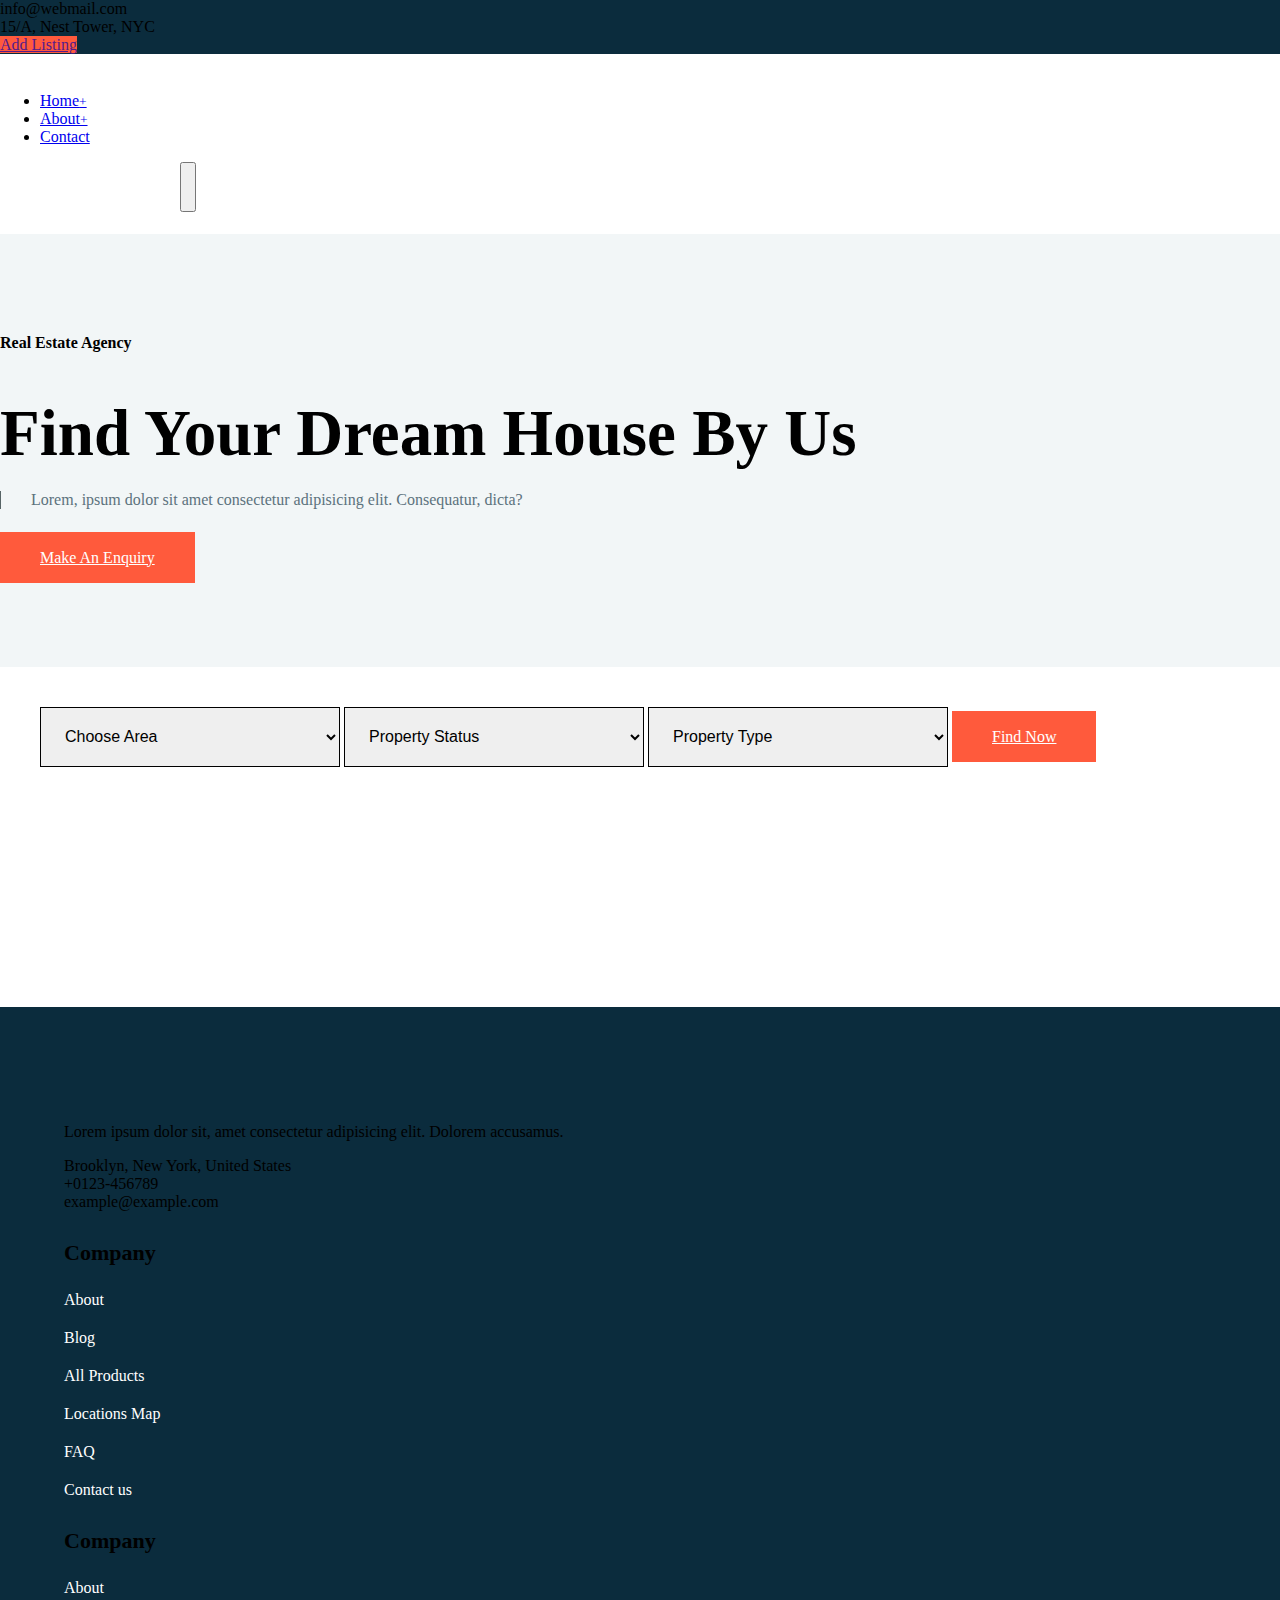
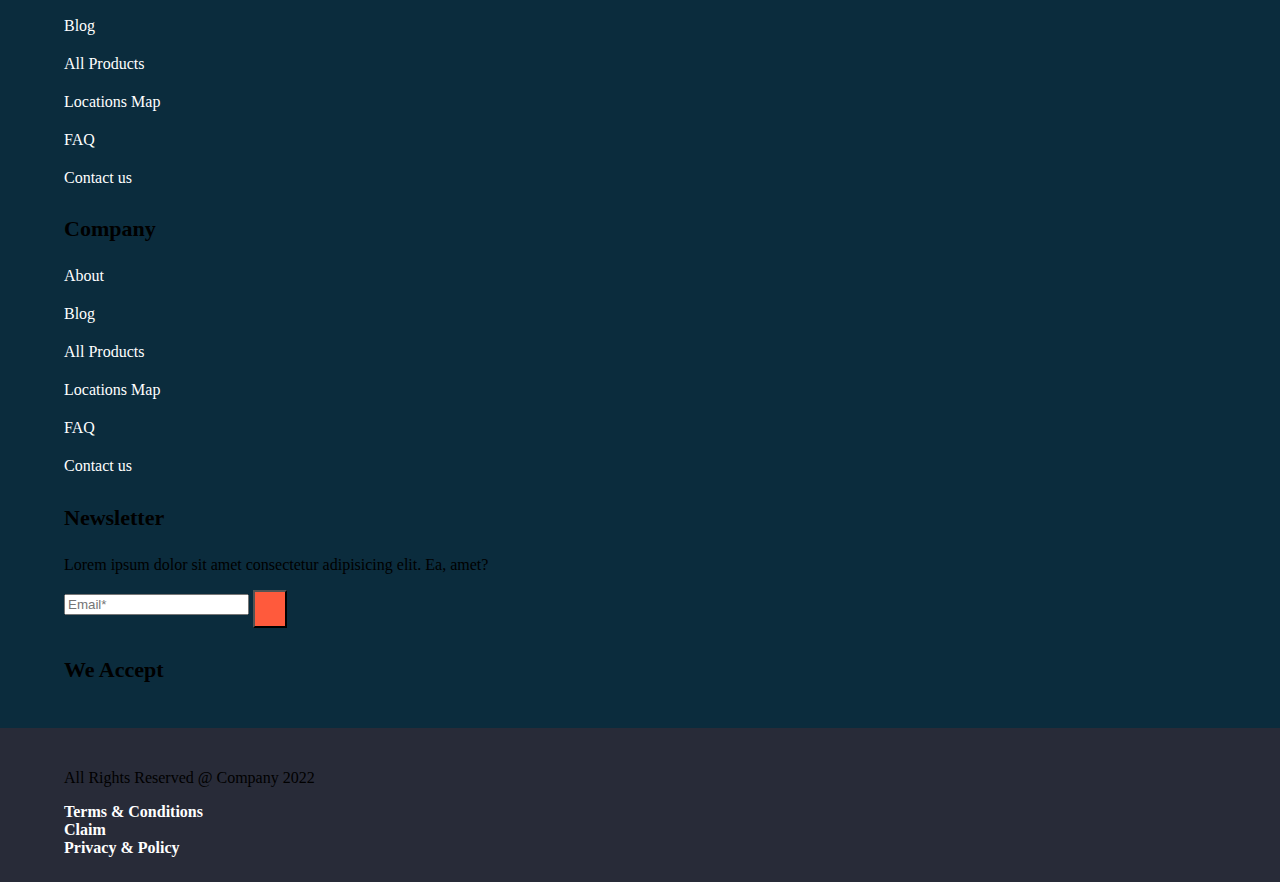
<file: quarterheaderfooter/index.html>
<!DOCTYPE html>
<html lang="en">
<head>
    <meta charset="UTF-8">
    <meta http-equiv="X-UA-Compatible" content="IE=edge">
    <meta name="viewport" content="width=device-width, initial-scale=1.0">
    <link href="https://cdn.jsdelivr.net/npm/bootstrap@5.0.2/dist/css/bootstrap.min.css" rel="stylesheet"
        integrity="sha384-EVSTQN3/azprG1Anm3QDgpJLIm9Nao0Yz1ztcQTwFspd3yD65VohhpuuCOmLASjC" crossorigin="anonymous">
    <link rel="stylesheet" href="./css/style.css">
    <title>Document</title>
</head>
<body>
    
    <section class="top-info container-fluid">
        <div class="container">
            <div class="row justify-content-between">
                <div class="col d-flex align-items-center">
                    <div class="info d-flex">
                        <div class="info-mail pe-3 d-flex">
                            <div class="info-icon pe-1"><i class="fa-solid fa-envelope"></i></div>
                            <span class="mail text-white">info@webmail.com</span>
                        </div>
                        <div class="info-location d-flex">
                            <div class="info-icon pe-1"><i class="fa-solid fa-location-pin"></i></div>
                            <span class="location text-white">15/A, Nest Tower, NYC</span>
                        </div>
                    </div>
                </div>
                <div class="col d-flex justify-content-end align-items-center">
                    <ul class="social-icons d-flex justify-content-between align-items-center">
                        <li class="social-icon pe-3 text-white"><i class="fa-brands fa-facebook-f"></i></li>
                        <li class="social-icon pe-3 text-white"><i class="fa-brands fa-twitter"></i></li>
                        <li class="social-icon pe-3 text-white"><i class="fa-brands fa-instagram"></i></li>
                        <li class="social-icon pe-3 text-white"><i class="fa-solid fa-basketball"></i></li>
                    </ul>
                    <a href="" class="btn text-white listing-btn">Add Listing</a>
                </div>
            </div>
        </div>
    </section>

    <nav class="navbar navbar-expand-lg navbar-light bg-white" id="navbar-section">
        <div class="container d-flex justify-content-between">
            <div class="quarter-logo">
                
            </div>

            <div class="collapse navbar-collapse justify-content-center" id="navbarSupportedContent">
                <ul class="navbar-nav mb-2 mb-lg-0">

                    <li class="nav-item p-2 dropdown">
                        <a class="nav-link text-dark fs-5" href="#" id="navbarDropdown" role="button"
                            data-bs-toggle="dropdown" aria-expanded="false">
                            Home<span class="menu-item-plus">+</span>
                            <ul class="sub-menu shadow-sm">
                                <li class="sub-menu-item">Home Style 01
                                </li>
                                <li class="sub-menu-item">Home Style 02
                                </li>
                                <li class="sub-menu-item">Home Style 03
                                </li>
                                <li class="sub-menu-item">Home Style 04
                                </li>
                                <li class="sub-menu-item">Home Style 05
                                </li>
                                <li class="sub-menu-item">Home Style 06
                                </li>
                                <li class="sub-menu-item">Home Style 07
                                </li>
                                <li class="sub-menu-item">Home Style 08
                                </li>
                                <li class="sub-menu-item">Home Style 09
                                </li>
                            </ul>
                        </a>
                    </li>
                    <li class="nav-item p-2 dropdown">
                        <a class="nav-link text-dark fs-5" href="#" id="navbarDropdown" role="button"
                            data-bs-toggle="dropdown" aria-expanded="false">
                            About<span class="menu-item-plus">+</span>
                            <ul class="sub-menu shadow-sm">
                                <li class="sub-menu-item">Home Style 01
                                    
                                </li>
                                <li class="sub-menu-item">Home Style 02
                                    
                                </li>
                                <li class="sub-menu-item">Home Style 03
                                    
                                </li>
                                <li class="sub-menu-item">Home Style 04
                                    
                                </li>
                                <li class="sub-menu-item">Home Style 05
                                    
                                </li>
                                <li class="sub-menu-item">Home Style 06
                                </li>
                                <li class="sub-menu-item">Home Style 07
                                </li>
                                <li class="sub-menu-item">Home Style 08
                                </li>
                                <li class="sub-menu-item">Home Style 09
                                </li>
                            </ul>
                        </a>
                    </li>
                    
                    
                    <li class="nav-item p-2">
                        <a class="nav-link active text-dark fs-5" aria-current="page" href="#">Contact</a>
                    </li>
                </ul>
            </div>
            <ul class="header-icons">
                <li class="header-icon shadow-sm fs-5 fw-light"><i class="fa-solid fa-magnifying-glass"></i></li>
                <li class="header-icon shadow-sm fs-5 fw-light"><i class="fa-solid fa-user"></i>
                    <ul class="shadow-sm">
                        <li>Sign in</li>
                        <li>Register</li>
                        <li>My Account</li>
                        <li>Wishlist</li>
                    </ul>
                </li>
                <li class="header-icon shadow-sm fs-5 fw-light"><i class="fa-solid fa-cart-shopping"></i></li>
                <button class="navbar-toggler" type="button" data-bs-toggle="collapse"
                    data-bs-target="#navbarSupportedContent" aria-controls="navbarSupportedContent"
                    aria-expanded="false" aria-label="Toggle navigation">
                    <span class="navbar-toggler-icon"></span>
                </button>
            </ul>
        </div>
    </nav>


    <header id="page-header">
        <div class="container">
            <div class="row">
                <div class="col d-flex flex-column justify-content-center">
                    <div class="agency d-flex">
                        <div class="agency-icon pe-1"><i class="fa-solid fa-house"></i></div>
                        <span>Real Estate Agency</span>
                    </div>
                    <div class="agency-heading">
                        <h1 class="display-3">Find Your Dream House By Us</h1>
                        <p>Lorem, ipsum dolor sit amet consectetur adipisicing elit. Consequatur, dicta?</p>
                    </div>
                    <div class="agency-bottom d-flex">
                        <a href="" class="btn agency-btn">Make An Enquiry</a>
                        <div
                            class="agency-play-btn rounded-circle shadow-sm d-flex justify-content-center align-items-center bg-light">
                            <i class="fa-solid fa-play"></i>
                        </div>
                    </div>
                </div>
                <div class="col justify-content-end text-right">
                    
                </div>
            </div>
        </div>
    </header>

    <div class="filter-section">
        <div class="container">
            <div class="row">
                <div class="col d-flex filter-col justify-content-around shadow-sm">
                    <select class="form-select header-filter" aria-label="Default select example">
                        <option selected>Choose Area</option>
                        <option value="1">One</option>
                        <option value="2">Two</option>
                        <option value="3">Three</option>
                    </select>
                    <select class="form-selec header-filter" aria-label="Default select example">
                        <option selected>Property Status</option>
                        <option value="1">One</option>
                        <option value="2">Two</option>
                        <option value="3">Three</option>
                    </select>
                    <select class="form-select header-filter" aria-label="Default select example">
                        <option selected>Property Type</option>
                        <option value="1">One</option>
                        <option value="2">Two</option>
                        <option value="3">Three</option>
                    </select>

                    <a href="" class="btn filter-btn ms-4">Find Now</a>
                </div>
            </div>
        </div>
    </div>


    <footer id="footer">
        <div class="row">
            <div class="col-3">
               
                <p class="text-white">Lorem ipsum dolor sit, amet consectetur adipisicing elit. Dolorem accusamus.</p>
                <div class="footer-location-info d-flex mt-2">
                    <div class="footer-location-icon text-white pe-1"><i class="fa-solid fa-location-pin"></i></div>
                    <span class="footer-location text-white">Brooklyn, New York, United States</span>
                </div>
                <div class="footer-phone-info d-flex mt-2">
                    <div class="footer-phone-icon text-white pe-1"><i class="fa-solid fa-phone-flip"></i></div>
                    <span class="footer-phone text-white">+0123-456789</span>
                </div>
                <div class="footer-mail-info d-flex mt-2">
                    <div class="footer-mail-icon text-white pe-1"><i class="fa-solid fa-envelope"></i></div>
                    <div class="footer-mail text-white">example@example.com</div>
                </div>

                <ul class="social-icons d-flex align-items-center mt-1">
                    <li class="social-icon pe-3 text-white"><i class="fa-brands fa-facebook-f"></i></li>
                    <li class="social-icon pe-3 text-white"><i class="fa-brands fa-twitter"></i></li>
                    <li class="social-icon pe-3 text-white"><i class="fa-brands fa-instagram"></i></li>
                    <li class="social-icon pe-3 text-white"><i class="fa-solid fa-basketball"></i></li>
                </ul>
            </div>


            <div class="col-2">
                <h4 class="text-white title">Company</h4>
                <div class="footer-menu">
                    <ul>
                        <li>About</li>
                        <li>Blog</li>
                        <li>All Products</li>
                        <li>Locations Map</li>
                        <li>FAQ</li>
                        <li>Contact us</li>
                    </ul>
                </div>
            </div>

            <div class="col-2">
                <h4 class="text-white title">Company</h4>
                <div class="footer-menu">
                    <ul>
                        <li>About</li>
                        <li>Blog</li>
                        <li>All Products</li>
                        <li>Locations Map</li>
                        <li>FAQ</li>
                        <li>Contact us</li>
                    </ul>
                </div>
            </div>
            <div class="col-2">
                <h4 class="text-white title">Company</h4>
                <div class="footer-menu">
                    <ul>
                        <li>About</li>
                        <li>Blog</li>
                        <li>All Products</li>
                        <li>Locations Map</li>
                        <li>FAQ</li>
                        <li>Contact us</li>
                    </ul>
                </div>
            </div>
            <div class="col-3">
                <h4 class="title mb-3 text-white">Newsletter</h4>
                <p class="mt-3 text-white">Lorem ipsum dolor sit amet consectetur adipisicing elit. Ea, amet?</p>

                <div class="newsletter">

                    <div class="input-group">
                        <input type="text" class="form-control" placeholder="Email*"
                            aria-label="Text input with segmented dropdown button">
                        <button type="button" class="btn newsletter-btn"><i
                                class="fa-solid fa-paper-plane"></i></button>
                    </div>
                </div>

                <h4 class="title mt-4 text-white">We Accept</h4>
                
            </div>
        </div>

    </footer>
    <div class="copy-right">
        <div class="row justify-content-between">
            <div class="col d-flex justify-content-between">
                <p class="d-flex justify-content-center align-items-center text-white">All Rights Reserved @ Company 2022</p>
                <ul class="terms-list d-flex">
                    <li class="term pe-3">Terms & Conditions</li>
                    <li class="term pe-3">Claim</li>
                    <li class="term pe-3">Privacy & Policy</li>
                </ul>
            </div>
        </div>
    </div>  


</body>
</html>
</file>
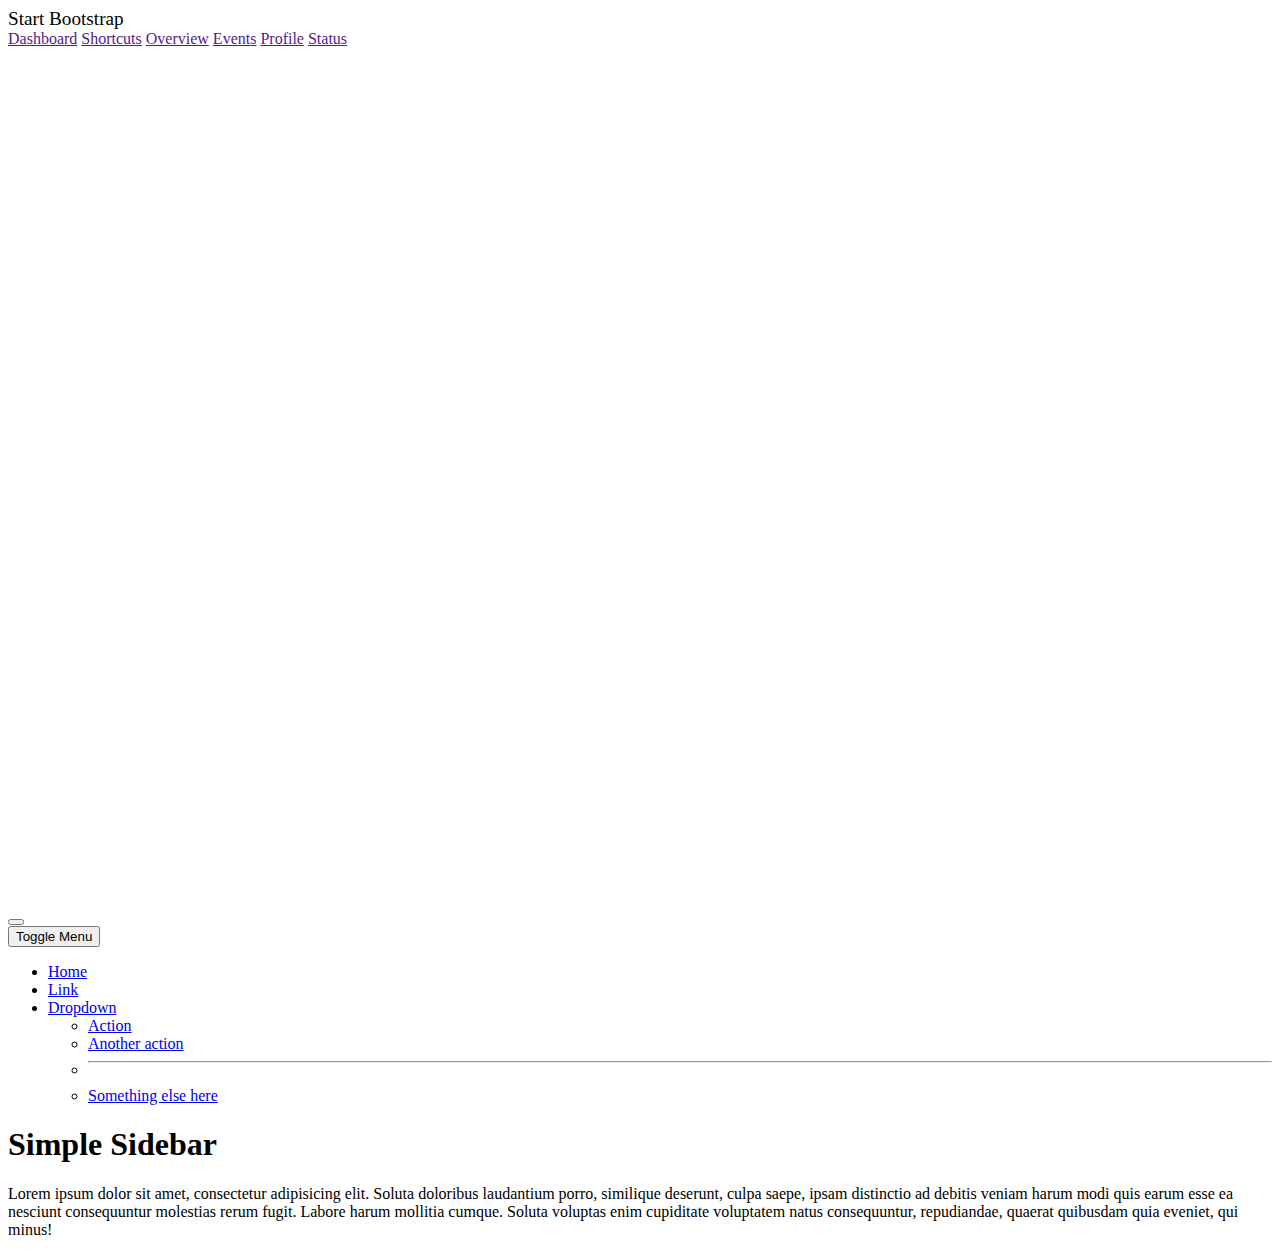
<file: sidebar/index.html>
<!DOCTYPE html>
<html lang="en">
<head>
    <meta charset="UTF-8">
    <meta http-equiv="X-UA-Compatible" content="IE=edge">
    <meta name="viewport" content="width=device-width, initial-scale=1.0">
    <title>Document</title>
    <link rel="stylesheet" href="./css/style.css">
     
    <link href="https://cdn.jsdelivr.net/npm/bootstrap@5.0.2/dist/css/bootstrap.min.css" rel="stylesheet"
        integrity="sha384-EVSTQN3/azprG1Anm3QDgpJLIm9Nao0Yz1ztcQTwFspd3yD65VohhpuuCOmLASjC" crossorigin="anonymous">
</head>
<body>
    
    <div class="d-flex flex-row">
        <div class="border-end bg-light toggle-menu active-toggle-menu">
            <div class="border-bottom bg-light p-3 toggle-menu-title">Start Bootstrap</div>
            <div class="list-group list-group-flush">
                <a href="" class="list-group-item list-group-item-action list-group-item-light p-3">Dashboard</a>
                <a href="" class="list-group-item list-group-item-action list-group-item-light p-3">Shortcuts</a>
                <a href="" class="list-group-item list-group-item-action list-group-item-light p-3">Overview</a>
                <a href="" class="list-group-item list-group-item-action list-group-item-light p-3">Events</a>
                <a href="" class="list-group-item list-group-item-action list-group-item-light p-3">Profile</a>
                <a href="" class="list-group-item list-group-item-action list-group-item-light p-3">Status</a>
            </div>
        </div>
        <div class="main-content">
            <nav class="navbar navbar-expand-lg navbar-light bg-light">
                <div class="container-fluid">
                    <button class="navbar-toggler" type="button" data-bs-toggle="collapse"
                        data-bs-target="#navbarSupportedContent" aria-controls="navbarSupportedContent"
                        aria-expanded="false" aria-label="Toggle navigation">
                        <span class="navbar-toggler-icon"></span>
                    </button>
                    <div class="collapse navbar-collapse d-flex justify-content-between" id="navbarSupportedContent">
                        <button class="btn btn-primary" id="toggle-btn">Toggle Menu</button>
                        <ul class="navbar-nav mb-2 mb-lg-0 justify-content-end">
                            <li class="nav-item">
                                <a class="nav-link active" aria-current="page" href="#">Home</a>
                            </li>
                            <li class="nav-item">
                                <a class="nav-link" href="#">Link</a>
                            </li>
                            <li class="nav-item dropdown">
                                <a class="nav-link dropdown-toggle" href="#" id="navbarDropdown" role="button"
                                    data-bs-toggle="dropdown" aria-expanded="false">
                                    Dropdown
                                </a>
                                <ul class="dropdown-menu" aria-labelledby="navbarDropdown">
                                    <li><a class="dropdown-item" href="#">Action</a></li>
                                    <li><a class="dropdown-item" href="#">Another action</a></li>
                                    <li>
                                        <hr class="dropdown-divider">
                                    </li>
                                    <li><a class="dropdown-item" href="#">Something else here</a></li>
                                </ul>
                            </li>
                           
                        </ul>
                    </div>
                </div>
            </nav>


            <main>
                <div class="m-3 mt-4">
                    <h1>Simple Sidebar</h1>
                    <p class="lh-lg">Lorem ipsum dolor sit amet, consectetur adipisicing elit. Soluta doloribus
                        laudantium porro, similique deserunt, culpa saepe, ipsam distinctio ad debitis veniam harum
                        modi
                        quis earum esse ea nesciunt consequuntur molestias rerum fugit. Labore harum mollitia
                        cumque.
                        Soluta voluptas enim cupiditate voluptatem natus consequuntur, repudiandae, quaerat
                        quibusdam
                        quia eveniet, qui minus!</p>
                </div>
            </main>
        </div>
    </div>





    <script src="./js/main.js"></script>
</body>
</html>
</file>
<file: quarterheaderfooter/css/style.css>
* {
  -webkit-box-sizing: border-box;
          box-sizing: border-box;
}

body {
  margin: 0;
}

.top-info {
  background-color: #0b2c3d;
}

.top-info .info-icon {
  color: #ff5a3c;
}

.top-info .social-icons {
  list-style: none;
  padding: 0;
  margin: 0;
  margin-right: 18px;
}

.top-info .listing-btn {
  border-radius: 0;
  background-color: #ff5a3c;
}

#navbar-section {
  padding-top: 22px;
  padding-bottom: 22px;
}

#navbar-section .navbar-collapse .navbar-nav .nav-item a {
  font-size: medium !important;
  font-weight: 500 !important;
  position: relative;
}

#navbar-section .navbar-collapse .navbar-nav .nav-item a .sub-menu {
  opacity: 0;
  visibility: hidden;
  border-top: 3px solid #ff5a3c;
  padding: 0;
  position: absolute;
  min-width: 230px;
  top: 54px;
  right: -160px;
  z-index: 9;
  -webkit-transition: all 0.4s;
  transition: all 0.4s;
}

#navbar-section .navbar-collapse .navbar-nav .nav-item a .sub-menu .sub-menu-item {
  list-style: none;
  font-size: medium;
  padding: 12px 25px 12px 30px;
  color: black;
  position: relative;
}

#navbar-section .navbar-collapse .navbar-nav .nav-item a .sub-menu .sub-menu-item img {
  width: 130px;
  height: auto;
  position: absolute;
  left: 50%;
  bottom: -10px;
  opacity: 0;
  visibility: hidden;
  -webkit-transition: all 0.3s;
  transition: all 0.3s;
}

#navbar-section .navbar-collapse .navbar-nav .nav-item a .sub-menu .sub-menu-item:hover {
  color: #ff5a3c;
}

#navbar-section .navbar-collapse .navbar-nav .nav-item a .sub-menu .sub-menu-item:hover img {
  opacity: 1;
  visibility: visible;
}

#navbar-section .navbar-collapse .navbar-nav .nav-item a:hover {
  color: #ff5a3c !important;
}

#navbar-section .navbar-collapse .navbar-nav .nav-item a:hover .sub-menu {
  opacity: 1;
  visibility: visible;
}

#navbar-section .navbar-collapse .navbar-nav .nav-item .menu-item-plus {
  font-size: smaller;
}

#navbar-section .header-icons {
  list-style: none;
  padding: 0;
  margin: 0;
  display: -webkit-box;
  display: -ms-flexbox;
  display: flex;
}

#navbar-section .header-icons .header-icon {
  width: 50px;
  height: 50px;
  text-align: center;
  padding: 10px;
  margin-right: 10px;
  -webkit-transition: all 0.4s;
  transition: all 0.4s;
  cursor: pointer;
  position: relative;
}

#navbar-section .header-icons .header-icon:hover {
  background-color: #ff5a3c;
  color: white;
}

#navbar-section .header-icons .header-icon:nth-child(2) ul {
  padding: 10px 0;
  position: absolute;
  min-width: 150px;
  right: 0;
  z-index: 9;
  top: 130%;
  margin: 0;
  text-align: left;
  background-color: white;
  opacity: 0;
  visibility: hidden;
  -webkit-transition: all 0.4s;
  transition: all 0.4s;
}

#navbar-section .header-icons .header-icon:nth-child(2) ul li {
  list-style: none;
  font-size: 16px;
  font-weight: 400;
  padding: 5px 15px;
}

#navbar-section .header-icons .header-icon:nth-child(2):hover ul {
  opacity: 1;
  visibility: visible;
}

#page-header {
  background-color: #f2f6f7;
  padding: 100px 0;
}

#page-header .agency {
  margin-bottom: 20px;
}

#page-header .agency .agency-icon {
  color: #ff5a3c;
}

#page-header .agency span {
  font-size: 16px;
  font-weight: 700;
}

#page-header .agency-heading h1 {
  font-size: 65px !important;
  margin-bottom: 20px;
  font-weight: 700 !important;
}

#page-header .agency-heading p {
  padding-left: 30px;
  border-left: 1px solid #576466;
  color: #5c727d;
}

#page-header .agency-bottom {
  margin-top: 40px;
}

#page-header .agency-bottom .agency-btn {
  background-color: #ff5a3c;
  border-radius: 0;
  color: white;
  font-size: 16px;
  font-weight: 400;
  padding: 17px 40px;
  text-align: center;
  -webkit-transition: all 0.3s ease 0s;
  transition: all 0.3s ease 0s;
  margin-right: 20px;
}

#page-header .agency-bottom .agency-btn:hover {
  border: 1px solid;
  background-color: white;
  color: black;
}

#page-header .agency-bottom .agency-play-btn {
  width: 60px;
  height: 60px;
  color: #ff5a3c;
}

.filter-section {
  margin-top: -60px;
}

.filter-section .container {
  background-color: white;
}

.filter-section .filter-col {
  padding: 40px;
}

.filter-section .header-filter {
  width: 25%;
  height: 60px;
  border: 1px solid;
  border-radius: 0 !important;
  padding-left: 20px;
  padding-right: 40px;
  font-size: 16px;
  font-weight: 500;
}

.filter-section .filter-btn {
  background-color: #ff5a3c;
  border-radius: 0;
  color: white;
  font-size: 16px;
  font-weight: 400;
  padding: 17px 40px;
  text-align: center;
  -webkit-transition: all 0.3s ease 0s;
  transition: all 0.3s ease 0s;
  margin-right: 20px;
}

.filter-section .filter-btn:hover {
  border: 1px solid;
  background-color: white;
  color: black;
}

#footer {
  margin-top: 200px;
  background-color: #0b2c3d;
  padding-left: 5%;
  padding-right: 5%;
  padding-top: 100px;
  padding-bottom: 20px;
}

#footer .social-icons {
  list-style: none;
  padding: 0;
  margin: 0;
  margin-right: 18px;
}

#footer h4.title {
  margin-bottom: 25px;
  font-weight: 700;
  font-size: 22px;
}

#footer .footer-menu ul {
  list-style: none;
  color: white;
  padding: 0;
  margin-bottom: 0px;
}

#footer .footer-menu ul li {
  margin-bottom: 20px;
}

#footer .newsletter-btn {
  background-color: #ff5a3c;
  border-radius: 0;
  color: white;
  font-size: 16px;
  font-weight: 400;
  padding: 17px 15px;
  text-align: center;
  -webkit-transition: all 0.3s ease 0s;
  transition: all 0.3s ease 0s;
  margin-right: 20px;
}

#footer .newsletter-btn:hover {
  border: 1px solid;
  background-color: white;
  color: black;
}

.copy-right {
  background-color: #282b38;
  padding-left: 5%;
  padding-right: 5%;
  padding-top: 25px;
  padding-bottom: 25px;
}

.copy-right ul {
  list-style: none;
  color: white;
  padding: 0;
  margin-bottom: 0px;
}

.copy-right ul li {
  font-weight: 600;
}
/*# sourceMappingURL=style.css.map */
</file>
<file: sidebar/css/style.css>
.toggle-menu {
  min-height: 100vh;
  margin-left: -232px;
  -webkit-transition: all 0.5s;
  transition: all 0.5s;
}

.toggle-menu .toggle-menu-title {
  font-size: 1.2rem;
  width: 232px;
}

.active-toggle-menu {
  display: block;
  -webkit-transition: all 0.5s;
  transition: all 0.5s;
  margin-left: 0;
}
</file>
